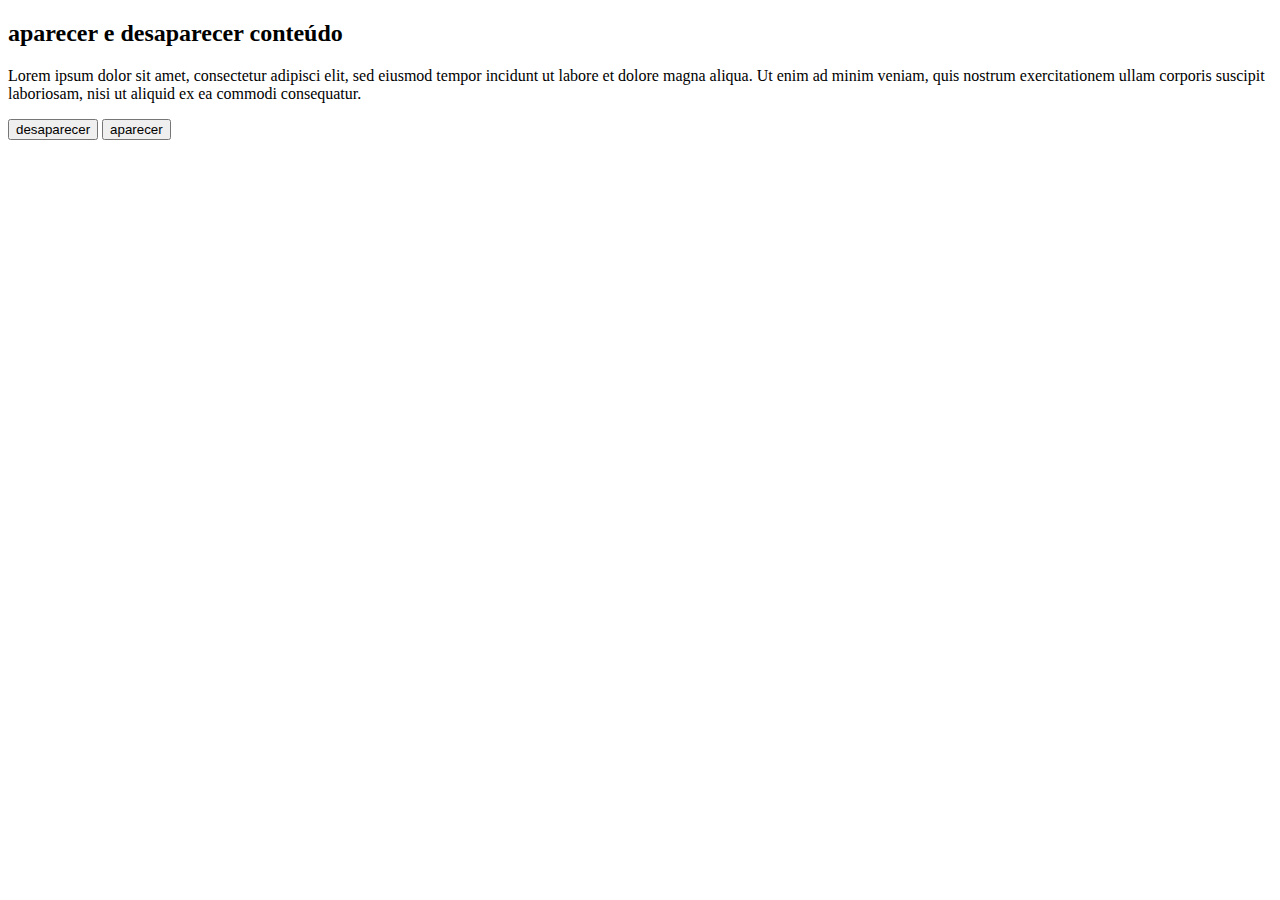
<file: css/index02.html>
<!DOCTYPE html>
<html lang="pt-br">
<head>
    <meta charset="UTF-8">
    <meta http-equiv="X-UA-Compatible" content="IE=edge">
    <meta name="viewport" content="width=device-width, initial-scale=1.0">
    <title>aparecer e desaparecer</title>
</head>
<body>
    <h2>aparecer e desaparecer conteúdo</h2>
    <p id="bracocurto"> Lorem ipsum dolor sit amet, consectetur adipisci elit, sed eiusmod tempor incidunt ut labore et dolore magna aliqua. Ut enim ad minim veniam, quis nostrum exercitationem ullam corporis suscipit laboriosam, nisi ut aliquid ex ea commodi consequatur. </p> 
    <button type="button" onclick="document.getElementById('bracocurto').style.display='none'">desaparecer</button>
    <button type="button" onclick="document.getElementById('bracocurto').style.display='block'">aparecer</button>
</body>
</html>
</file>
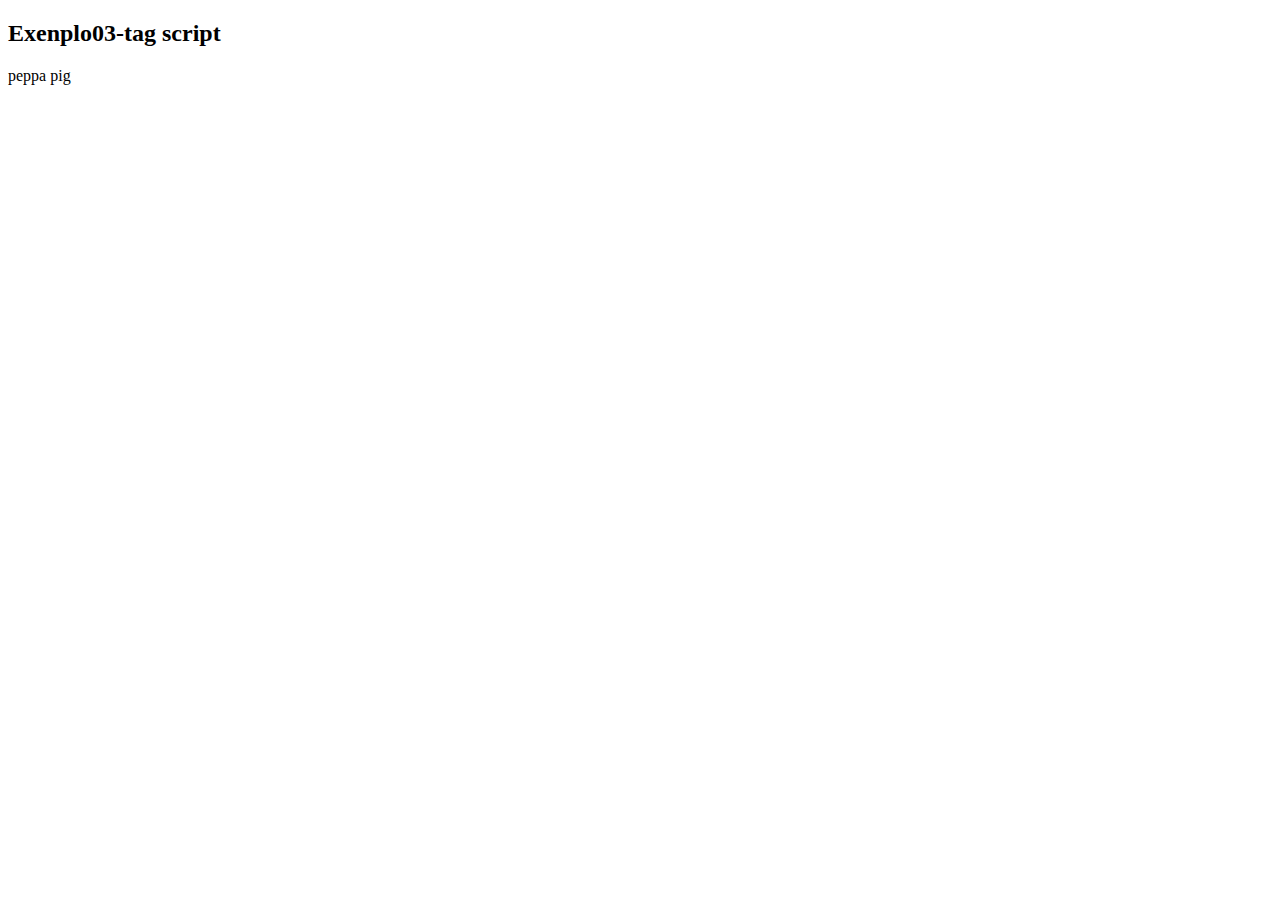
<file: css/index03.html>
<!DOCTYPE html>
<html lang="pt-br">
<head>
    <meta charset="UTF-8">
    <meta http-equiv="X-UA-Compatible" content="IE=edge">
    <meta name="viewport" content="width=device-width, initial-scale=1.0">
    <title>exemplo03 tag script</title>
</head>
<body>
    <h2>Exenplo03-tag script</h2>
    <p id="bracocurto"></p>
    <script>
        document.getElementById('bracocurto').innerHTML = "peppa pig";
    </script>  
</body>
</html>
</file>
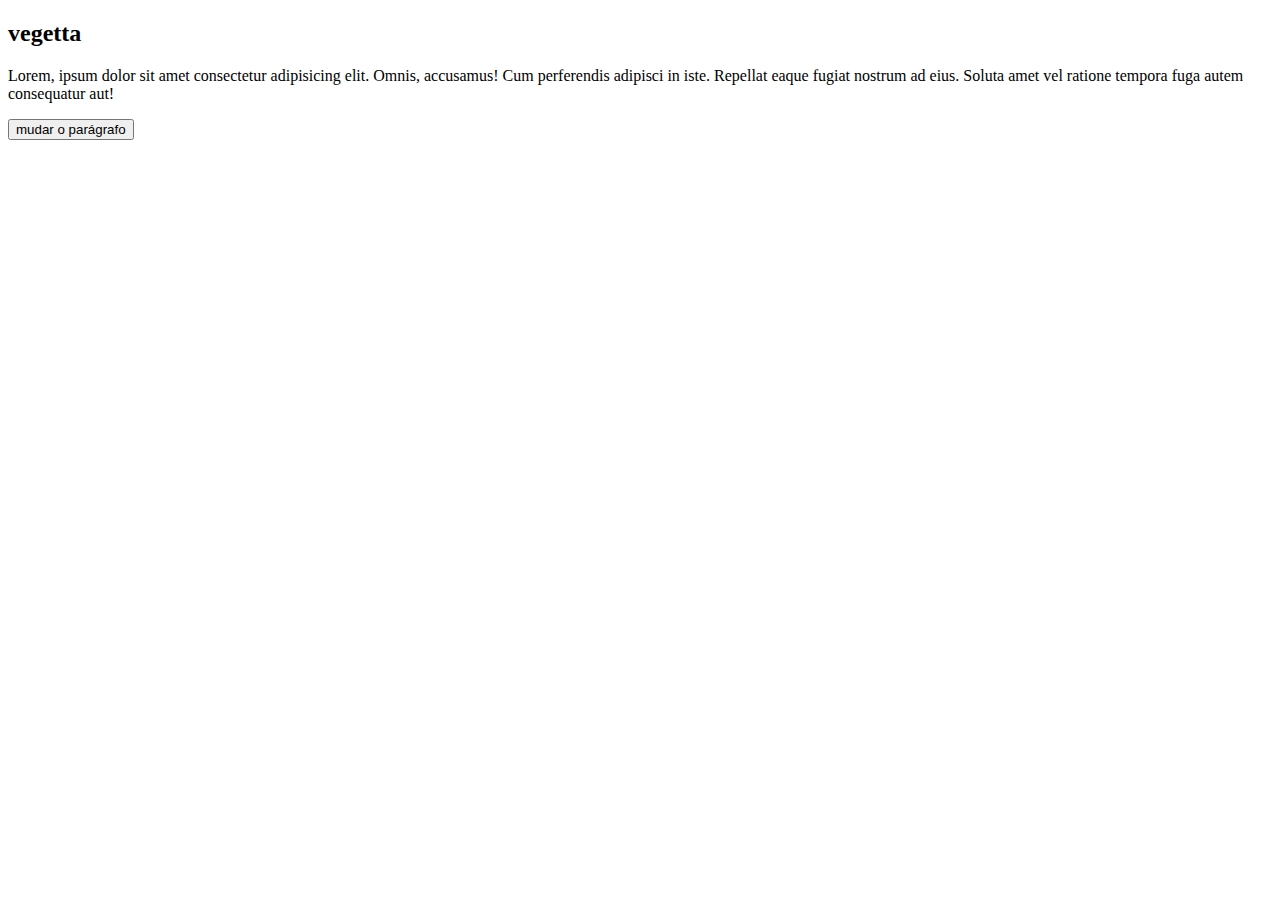
<file: css/index04.html>
<!DOCTYPE html>
<html lang="pt-br">
<head>
    <meta charset="UTF-8">
    <meta http-equiv="X-UA-Compatible" content="IE=edge">
    <meta name="viewport" content="width=device-width, initial-scale=1.0">
    <title>Exemplo  função</title>
    <script>
    function myFunction() {
    document.getElementById("bracocurto").innerHTML ="goku"
    
    }
    </script>
</head>
<body>
    <h2>vegetta</h2>
    <p id="bracocurto">Lorem, ipsum dolor sit amet consectetur adipisicing elit. Omnis, accusamus! Cum perferendis adipisci in iste. Repellat eaque fugiat nostrum ad eius. Soluta amet vel ratione tempora fuga autem consequatur aut!</p>
    <button type="button" onclick="myFunction()">mudar o parágrafo</button>
    
</body>
</html>
</file>
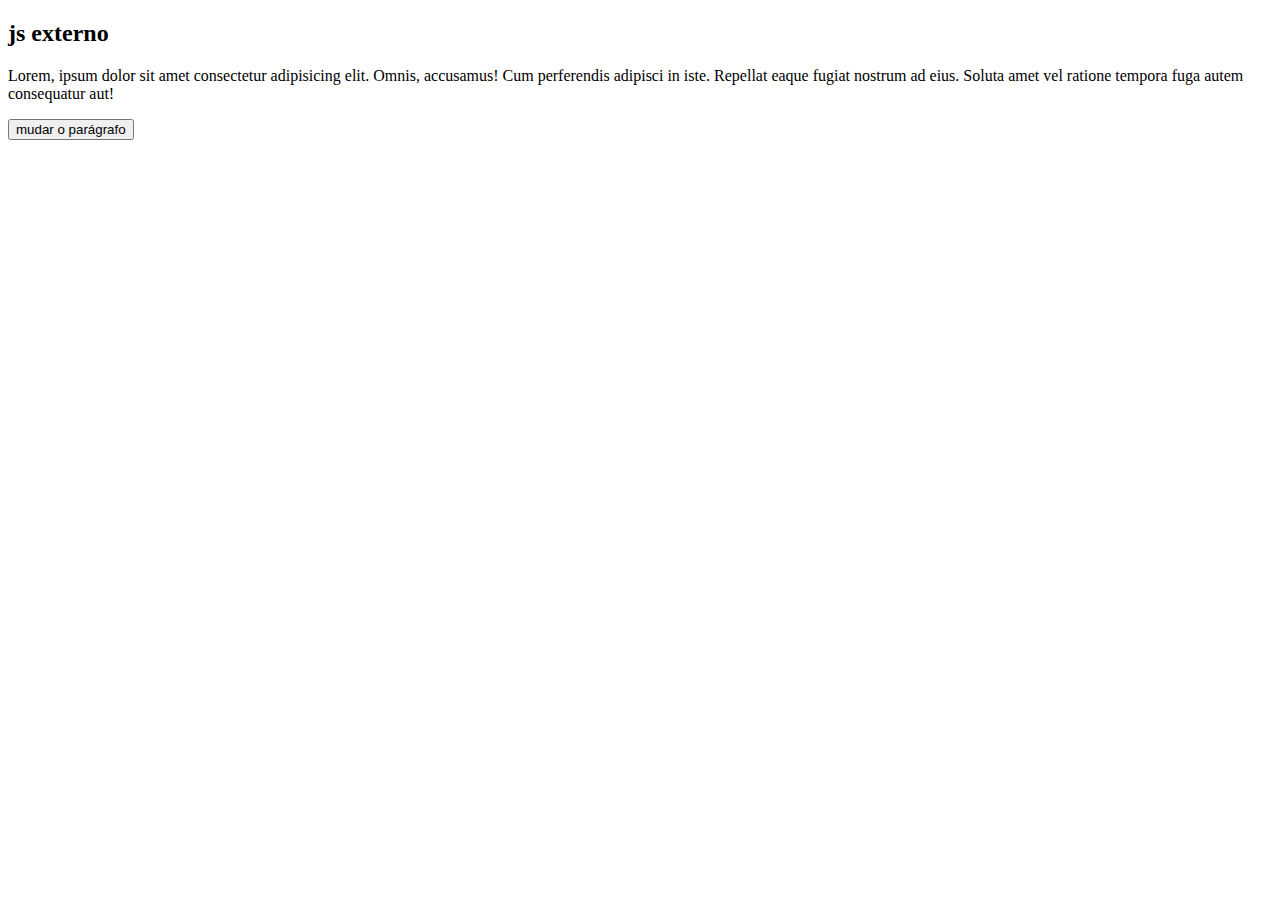
<file: css/index05.html>
<!DOCTYPE html>
<html lang="en">
<head>
    <meta charset="UTF-8">
    <meta http-equiv="X-UA-Compatible" content="IE=edge">
    <meta name="viewport" content="width=device-width, initial-scale=1.0">
    <title>Exemplo05</title>
</head>
<body>
    <h2>js externo</h2>
    <p id="bracocurto">Lorem, ipsum dolor sit amet consectetur adipisicing elit. Omnis, accusamus! Cum perferendis adipisci in iste. Repellat eaque fugiat nostrum ad eius. Soluta amet vel ratione tempora fuga autem consequatur aut!</p>
    <button type="button" onclick="myFunction()">mudar o parágrafo</button>

    <script src="index.js">

    </script>    
</body>
</html>
</file>
